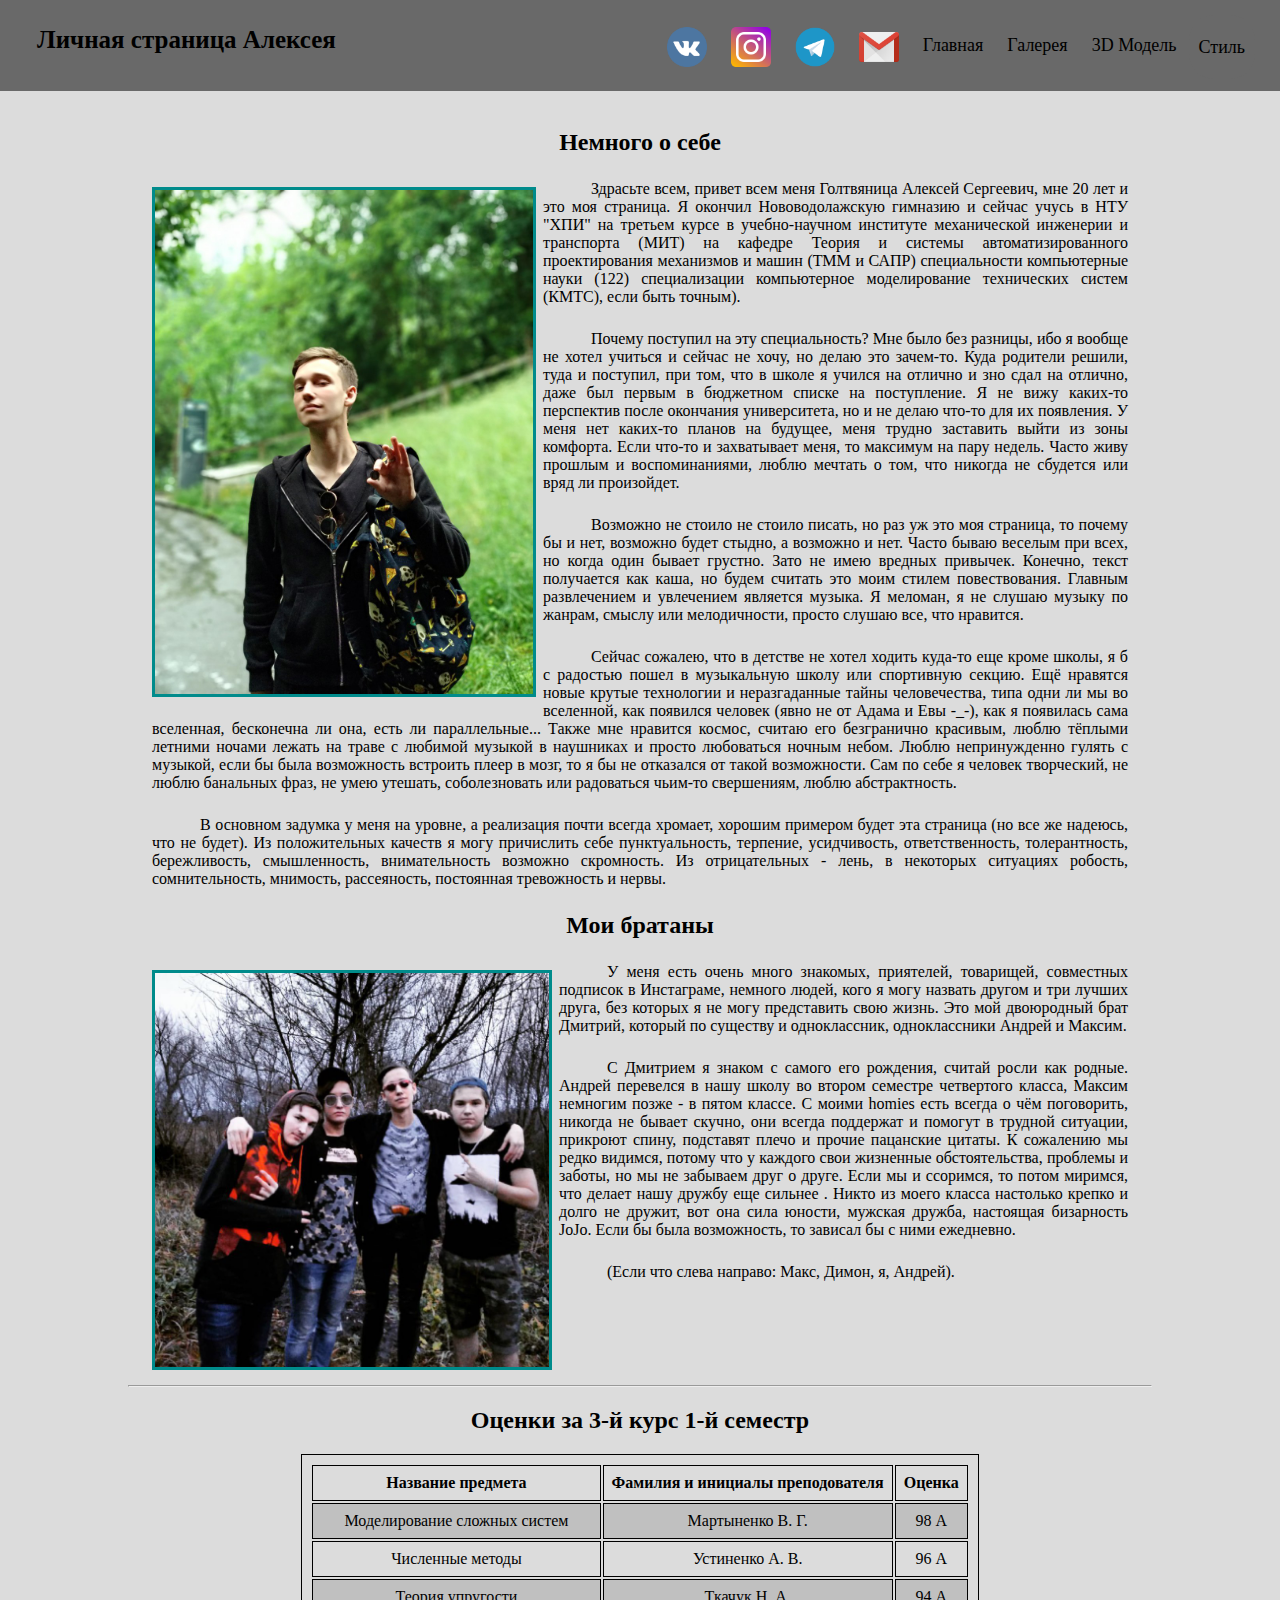
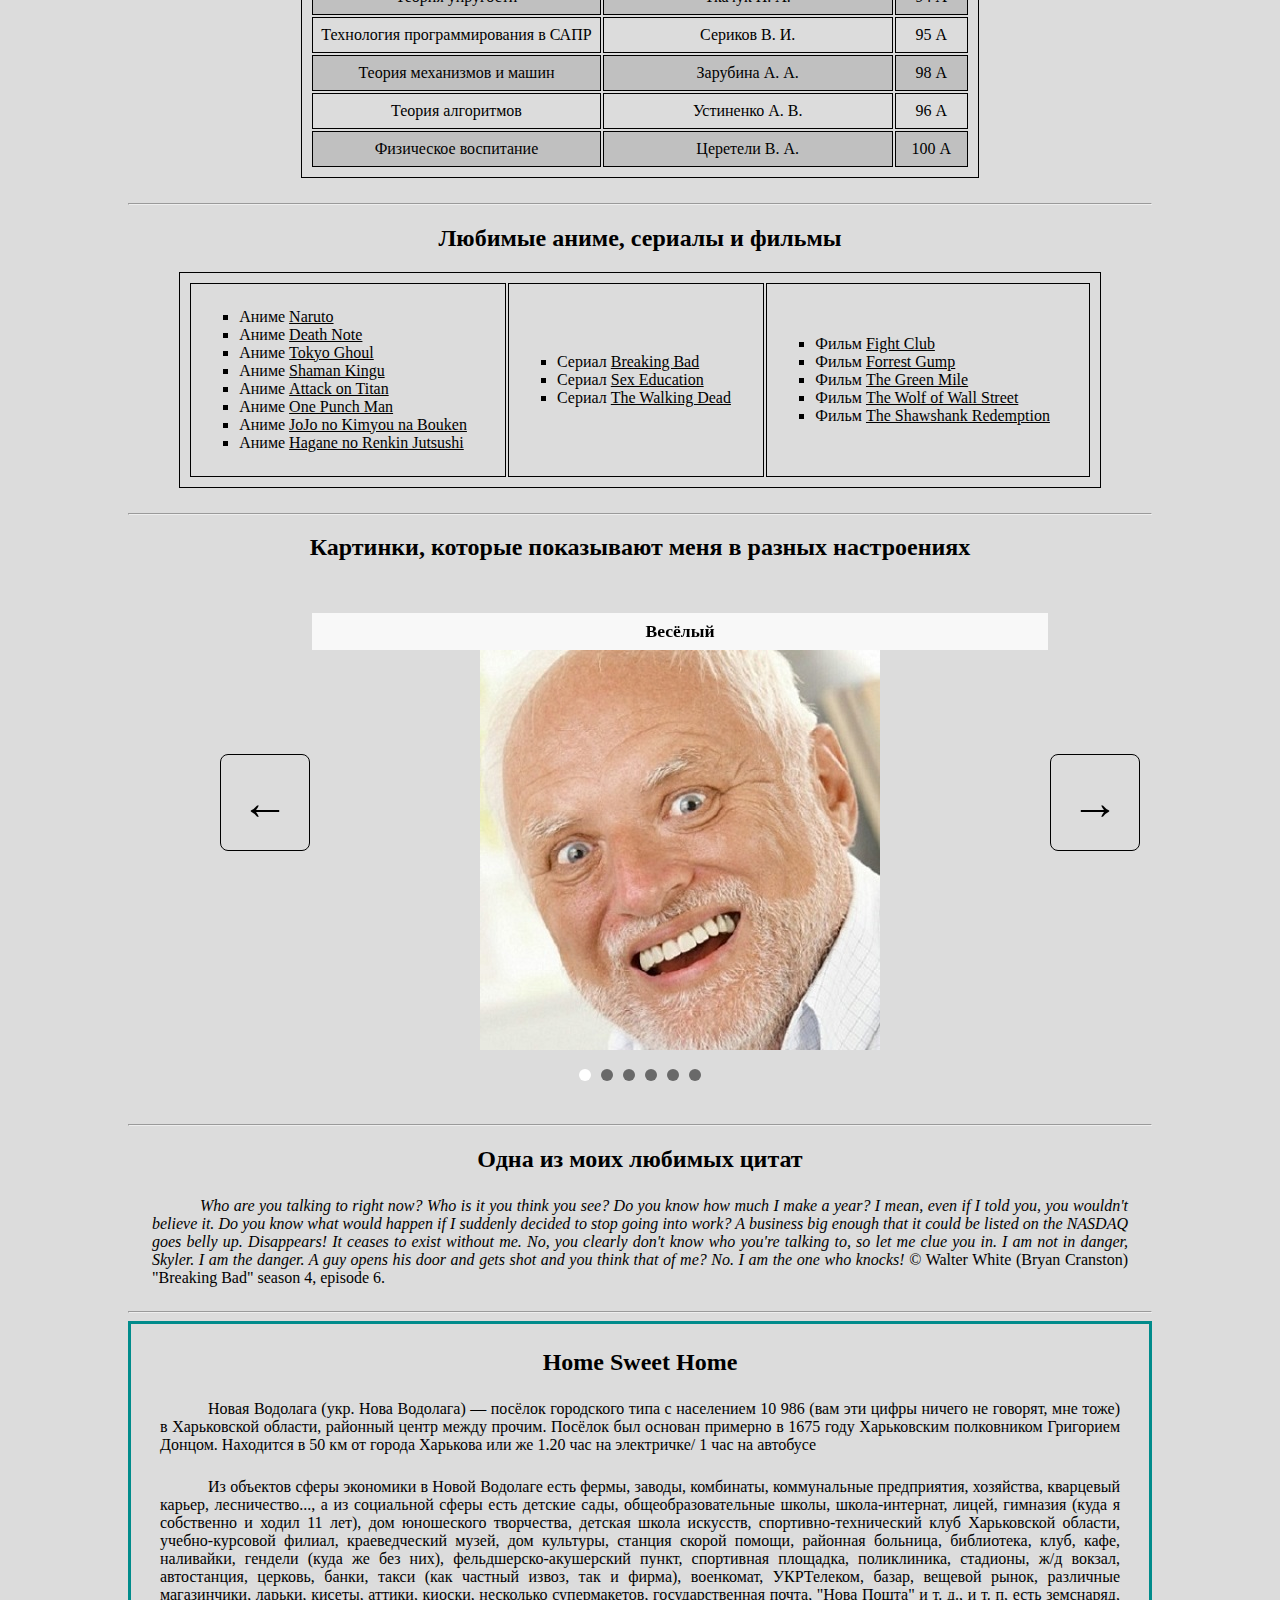
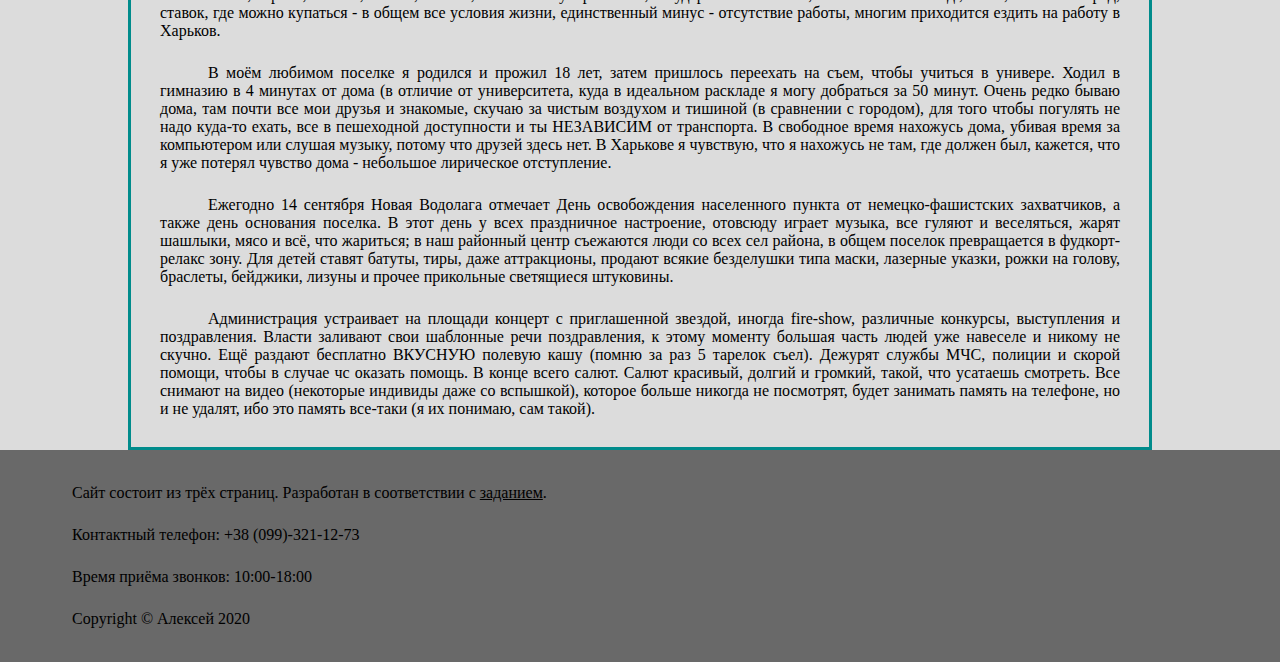
<file: index.html>
<!DOCTYPE html>
<html lang="ru">
<head>
	<meta charset="utf-8"/>
	<meta name="keywords" content=... />
	<meta name="description" content=.../>
	<meta name="author" content="Голтвяница Алексей Сергеевич"/>
	<meta name="viewport" content="width=device-width, initial-scale=1"/>
	<title>Alexey's personal page</title>
	<link rel="stylesheet" type="text/css" href="css/styles.css"/>
  <link rel="stylesheet" type="text/css" href="css/styles2.css"/>
  <link rel="icon" href="images/logo.png" type="image/x-icon"/>
 	<script src="js/jquery-1.10.2.min.js"></script>
  <script src="js/jquery.glide.min.js"></script>
  <script src="js/sw.js"></script>
</head>
<body>
	<div class="header">
  <a class="logo">Личная страница Алексея</a>
  <div class="header-right">
  <a target="_blank" href="https://vk.com/goltvian"><img src="images/vk.png" alt="почта" width="40" height="40"></a>
  <a target="_blank" href="https://www.instagram.com/goltvian/?hl=ru"><img src="images/inst.png" alt="почта" width="40" height="40"></a>
	<a target="_blank" href="https://t.me/goltvian"><img src="images/telegram.png" alt="телега" width="40" height="40"></a>
  <a target="_blank" href="mailto:s1703@tmm-sapr.org"><img src="images/gmail.png" alt="почта" width="40" height="40"></a>
  <a class="visota" href="index.html">Главная</a>
  <a class="visota" href="gallery.html">Галерея</a>
  <a class="visota" href="project.html">3D Модель</a>
  <button  id="SuperButton" name="SuperButton">Стиль</button>
  </div>
</div>
<div class="div">
<br>
<div>
	<h2>Немного о себе</h2>
<p><img class="photo" src="images/me.jpg" alt="me" width="384" height="512"></p>
<p>Здрасьте всем, привет всем меня Голтвяница Алексей Сергеевич, мне 20 лет и это моя страница. Я окончил Нововодолажскую гимназию и сейчас учусь в НТУ "ХПИ" на третьем курсе в учебно-научном институте механической инженерии и транспорта (МИТ) на кафедре Теория и системы автоматизированного проектирования механизмов и машин (ТММ и САПР) специальности компьютерные науки (122) специализации компьютерное моделирование технических систем (КМТС), если быть точным).</p>
<p>Почему поступил на эту специальность?  Мне было без разницы, ибо я вообще не хотел учиться и сейчас не хочу, но делаю это зачем-то. Куда родители решили, туда и поступил, при том, что в школе я учился на отлично и зно сдал на отлично, даже был первым в бюджетном списке на поступление. Я не вижу каких-то перспектив после окончания университета, но и не делаю что-то для их появления. У меня нет каких-то планов на будущее, меня трудно заставить выйти из зоны комфорта. Если что-то и захватывает меня, то максимум на пару недель. Часто живу прошлым и воспоминаниями, люблю мечтать о том, что никогда не сбудется или вряд ли произойдет.</p>
<p>Возможно не стоило не стоило писать, но раз уж это моя страница, то почему бы и нет, возможно будет стыдно, а возможно и нет. Часто бываю веселым при всех, но когда один бывает грустно. Зато не имею вредных привычек. Конечно, текст получается как каша, но будем считать это моим стилем повествования. Главным развлечением и увлечением является музыка. Я меломан, я не слушаю музыку по жанрам, смыслу или мелодичности, просто слушаю все, что нравится.</p>
<p>Сейчас сожалею, что в детстве не хотел ходить куда-то еще кроме школы, я б с радостью пошел в музыкальную школу или спортивную секцию. Ещё нравятся новые крутые технологии и неразгаданные тайны человечества, типа одни ли мы во вселенной, как появился человек (явно не от Адама и Евы -_-), как я появилась сама вселенная, бесконечна ли она, есть ли параллельные... Также мне нравится космос, считаю его безгранично красивым, люблю тёплыми летними ночами лежать на траве с любимой музыкой в наушниках и просто любоваться ночным небом. Люблю непринужденно гулять с музыкой, если бы была возможность встроить плеер в мозг, то я бы не отказался от такой возможности. Сам по себе я человек творческий, не люблю банальных фраз, не умею утешать, соболезновать или радоваться чьим-то свершениям, люблю абстрактность.</p>
<p>В основном задумка у меня на уровне, а реализация почти всегда хромает, хорошим примером будет эта страница (но все же надеюсь, что не будет). Из положительных качеств я могу причислить себе пунктуальность, терпение, усидчивость, ответственность, толерантность, бережливость, смышленность, внимательность возможно скромность. Из отрицательных - лень, в некоторых ситуациях робость, сомнительность, мнимость, рассеяность, постоянная тревожность и нервы.</p>
</div>
<div>
	<h2>Мои братаны</h2>
<p><img class="photo" src="images/bro.jpg" alt="bro" width="400" height="400"></p>
<p>У меня есть очень много знакомых, приятелей, товарищей, совместных подписок в Инстаграме, немного людей, кого я могу назвать другом и три лучших друга, без которых я не могу представить свою жизнь. Это мой двоюродный брат Дмитрий, который по существу и одноклассник, одноклассники Андрей и Максим.</p>
<p>С Дмитрием я знаком с самого его рождения, считай росли как родные. Андрей перевелся в нашу школу во втором семестре четвертого класса, Максим немногим позже - в пятом классе. С моими homies есть всегда о чём поговорить, никогда не бывает скучно, они всегда поддержат и помогут в трудной ситуации, прикроют спину, подставят плечо и прочие пацанские цитаты. К сожалению мы редко видимся, потому что у каждого свои жизненные обстоятельства, проблемы и заботы, но мы не забываем друг о друге. Если мы и ссоримся, то потом миримся, что делает нашу дружбу еще сильнее . Никто из моего класса настолько крепко и долго не дружит, вот она сила юности, мужская дружба, настоящая бизарность JoJo. Если бы была возможность, то зависал бы с ними ежедневно.</p><p>(Если что слева направо: Макс, Димон, я, Андрей).</p>
</div>
<br><br><br><br>
<hr>
<div>
  <h2>Оценки за 3-й курс 1-й семестр</h2>
 <table style="text-align: center;">
 	<tr>
 	<th>Название предмета</th>

 	<th>Фамилия и инициалы преподователя</th>
 	<th>Оценка</th>	
 	</tr>
 	<tr>
 		<td>Моделирование сложных систем</td>
 		<td>Мартыненко В. Г.</td>
 		<td>98 А</td>
 	</tr>
 	 <tr>
 		 <td>Численные методы</td>
 		 <td>Устиненко А. В.</td>
 		 <td>96 А</td>
 	</tr>
 	 <tr>
 		 <td>Теория упругости</td>
 		 <td>Ткачук Н. А.</td>
 		 <td>94 А</td>
 	</tr>
 	<tr>
 		 <td>Технология программирования в САПР</td>
 		 <td>Сериков В. И.</td>
 		 <td>95 А</td>
 		 </tr>
 		  <tr>
 		 <td>Теория механизмов и машин</td>
 		 <td>Зарубина А. А.</td>
 		 <td>98 А</td>
 	 </tr>
 	 <tr>
 		 <td>Теория алгоритмов</td>
 		 <td>Устиненко А. В.</td>
 		 <td>96 А</td>
 	</tr>
 	<tr>
 		 <td>Физическое воспитание</td>
 		 <td>Церетели В. А.</td>
 		 <td>100 А</td>
 	</tr>
 </table>
 
</div>
<hr>
<div>
 <h2>Любимые аниме, сериалы и фильмы</h2>
  <table style="width: 90%">
   <tr>
    <td>
 <ul>
<li>Аниме <a target="_blank" href="https://yummyanime.club/catalog/item/naruto-tv-1">Naruto</a></li>
<li>Аниме <a target="_blank" href="https://yummyanime.club/catalog/item/tetrad-smerti">Death Note</a></li>
<li>Аниме <a target="_blank" href="https://yummyanime.club/catalog/item/tokijskij-gul">Tokyo Ghoul</a></li> 	
<li>Аниме <a target="_blank" href="https://yummyanime.club/catalog/item/korol-shaman">Shaman Kingu</a></li> 
<li>Аниме <a target="_blank" href="https://yummyanime.club/catalog/item/vtorzhenie-gigantov">Attack on Titan</a></li>
<li>Аниме <a target="_blank" href="https://yummyanime.club/catalog/item/vanpanchmen">One Punch Man</a></li> 	
<li>Аниме <a target="_blank" href="https://yummyanime.club/catalog/item/neveroyatnye-priklyucheniya-dzhodzho-tv-1">JoJo no Kimyou na Bouken</a></li>
<li>Аниме <a target="_blank" href="https://yummyanime.club/catalog/item/stalnoj-alhimik-tv1">Hagane no Renkin Jutsushi</a></li>	
</ul>
</td>
    <td>
     <ul>
<li>Сериал <a target="_blank" href="https://ru.wikipedia.org/wiki/Во_все_тяжкие">Breaking Bad</a></li>
<li>Сериал <a target="_blank" href="https://ru.wikipedia.org/wiki/Половое_воспитание_(сериал,_2019)">Sex Education</a></li> 	
<li>Сериал <a target="_blank" href="https://ru.wikipedia.org/wiki/Ходячие_мертвецы_(телесериал)">The Walking Dead</a></li>
</ul>
</td>
    <td>
 <ul>
<li>Фильм <a target="_blank" href="https://ru.wikipedia.org/wiki/Бойцовский_клуб_(фильм)">Fight Club</a></li>
<li>Фильм <a target="_blank" href="https://ru.wikipedia.org/wiki/Форрест_Гамп">Forrest Gump</a></li>	
<li>Фильм <a target="_blank" href="https://ru.wikipedia.org/wiki/Зелёная_миля_(фильм)">The Green Mile</a></li>
<li>Фильм <a target="_blank" href="https://ru.wikipedia.org/wiki/Волк_с_Уолл-стрит">The Wolf of Wall Street</a></li>
<li>Фильм <a target="_blank" href="https://ru.wikipedia.org/wiki/Побег_из_Шоушенка">The Shawshank Redemption</a></li>
 </ul>
    </td>
   </tr>
  </table>
</div>
<hr>
<div>
<div id="w">
<h2>Картинки, которые показывают меня в разных настроениях</h2>
    
    <div class="slider">
      <ul id="ul" class="slides">
        <li class="slide">
          <figure>
          	 <figcaption>Весёлый</figcaption>
            <img src="images/fun.jpg" alt="dribbble witches">
          </figure>
        </li>
        <li class="slide">
          <figure>
          	<figcaption>Грустный</figcaption>
            <img src="images/sad.jpg" alt="searing mountain illustration">
          </figure>
        </li>
        <li class="slide">
          <figure>
          	<figcaption>Сейчас</figcaption>
            <img src="images/now.jpg" alt="taipei fireworks">
          </figure>
        </li>
        <li class="slide">
          <figure>
          	<figcaption>Учусь</figcaption>
            <img src="images/work.png" alt="coffee cup iphone newspaper">
          </figure>
        </li>
        <li class="slide">
          <figure>
          	<figcaption>Улыбаюсь</figcaption>
            <img src="images/smile.jpg" alt="flying super squirrel">
          </figure>
        </li>
        <li class="slide">
          <figure>
          	<figcaption>Два красавчика смотрят друг на друга</figcaption>
            <img src="images/look.jpg" alt="flying super squirrel">
          </figure>
        </li>
      </ul>
    </div>
  </div>
<script>
$(function(){
  $('.slider').glide({
    autoplay: 3000,
    hoverpause: true,
    arrowRightText: '&rarr;',
    arrowLeftText: '&larr;'
  });
});
</script>
</div>
<hr>
<div>
<h2>Одна из моих любимых цитат</h2>
<p><cite>Who are you talking to right now? Who is it you think you see? Do you know how much I make a year? I mean, even if I told you, you wouldn't believe it. Do you know what would happen if I suddenly decided to stop going into work? A business big enough that it could be listed on the NASDAQ goes belly up. Disappears! It ceases to exist without me. No, you clearly don't know who you're talking to, so let me clue you in. I am not in danger, Skyler. I am the danger. A guy opens his door and gets shot and you think that of me? No. I am the one who knocks!</cite> © Walter White (Bryan Cranston) "Breaking Bad" season 4, episode 6.</p>
</div>
<hr>
<div class="pram">
	<h2>Home Sweet Home</h2>
<p>Новая Водолага (укр. Нова Водолага) — посёлок городского типа с населением 10 986 (вам эти цифры ничего не говорят, мне тоже) в Харьковской области, районный центр между прочим. Посёлок был основан примерно в 1675 году Харьковским полковником Григорием Донцом. Находится в 50 км от города Харькова или же 1.20 час на электричке/ 1 час на автобусе</p>
<p>Из объектов сферы экономики в Новой Водолаге есть фермы, заводы, комбинаты, коммунальные предприятия, хозяйства, кварцевый карьер, лесничество..., а из социальной сферы есть детские сады, общеобразовательные школы, школа-интернат, лицей, гимназия (куда я собственно и ходил 11 лет), дом юношеского творчества, детская школа искусств, спортивно-технический клуб Харьковской области, учебно-курсовой филиал, краеведческий музей, дом культуры, станция скорой помощи, районная больница, библиотека, клуб, кафе, наливайки, гендели (куда же без них), фельдшерско-акушерский пункт, спортивная площадка, поликлиника, стадионы, ж/д вокзал, автостанция, церковь, банки, такси (как частный извоз, так и фирма), военкомат, УКРТелеком, базар, вещевой рынок, различные магазинчики, ларьки, кисеты, аттики, киоски, несколько супермакетов, государственная почта, "Нова Пошта" и т. д., и т. п, есть земснаряд, ставок, где можно купаться - в общем все условия жизни, единственный минус - отсутствие работы, многим приходится ездить на работу в Харьков.</p>
<p>В моём любимом поселке я родился и прожил 18 лет, затем пришлось переехать на съем, чтобы учиться в универе. Ходил в гимназию в 4 минутах от дома (в отличие от университета, куда в идеальном раскладе я могу добраться за 50 минут. Очень редко бываю дома, там почти все мои друзья и знакомые, скучаю за чистым воздухом и тишиной (в сравнении с городом), для того чтобы погулять не надо куда-то ехать, все в пешеходной доступности и ты НЕЗАВИСИМ от транспорта. В свободное время нахожусь дома, убивая время за компьютером или слушая музыку, потому что друзей здесь нет. В Харькове я чувствую, что я нахожусь не там, где должен был, кажется, что я уже потерял чувство дома - небольшое лирическое отступление.</p>
<p>Ежегодно 14 сентября Новая Водолага отмечает День освобождения населенного пункта от немецко-фашистских захватчиков, а также день основания поселка. В этот день у всех праздничное настроение, отовсюду играет музыка, все гуляют и веселяться, жарят шашлыки, мясо и всё, что жариться; в наш районный центр съежаются люди со всех сел района, в общем поселок превращается в фудкорт-релакс зону. Для детей ставят батуты, тиры, даже аттракционы, продают всякие безделушки типа маски, лазерные указки, рожки на голову, браслеты, бейджики, лизуны и прочее прикольные светящиеся штуковины.</p>
<p>Администрация устраивает на площади концерт с приглашенной звездой, иногда fire-show, различные конкурсы, выступления и поздравления. Власти заливают свои шаблонные речи поздравления, к этому моменту большая часть людей уже навеселе и никому не скучно. Ещё раздают бесплатно ВКУСНУЮ полевую кашу (помню за раз 5 тарелок съел). Дежурят службы МЧС, полиции и скорой помощи, чтобы в случае чс оказать помощь. В конце всего салют. Салют красивый, долгий и громкий, такой, что усатаешь смотреть. Все снимают на видео (некоторые индивиды даже со вспышкой), которое больше никогда не посмотрят, будет занимать память на телефоне, но и не удалят, ибо это память все-таки (я их понимаю, сам такой).</p>
</div>
</div>
<div class="footer">
<p>Сайт состоит из трёх страниц. Разработан в соответствии с <a href="Задание.doc" download>заданием</a>.</p>
<p>Контактный телефон: +38 (099)-321-12-73</p>
<p>Время приёма звонков: 10:00-18:00</p>
<p>Copyright &copy; Алексей 2020</p>
</div>
</body>
</html>
</file>
<file: css/styles.css>
p {text-indent: 3em;
margin: 24px;
text-align: justify;}

body { 
  margin: 0;
  font-family: Georgia, serif;
  background-color: #DCDCDC;}

h1, h2 {text-align: center;}

ul {list-style: square outside;}

table, th, td {border: 1px solid black;
margin: auto;
margin-bottom: 25px;
padding: 8px}

 tr:nth-child(2n) {background: silver;}

   a:link {color: black;} 
   a:visited { color: black;} 
   a:hover {color: #008B8B;} 

.div {margin-right: 10%;
      margin-left: 10%;}

.divproj {margin-left: 16%;
  position: relative;
  top: 0;
  left: 0;
  width: 100%;
  height: 100%;
}

#ul { list-style: none; }

#w {
  display: block;
  max-width: 1000px;
  min-width: 280px;
  margin: 0 auto;
  padding-bottom: 35px;
}

#w header {
  display: block;
  padding-top: 15px;
  width: 100%;
}

/** Glidejs styles **/
.slider {
	position: relative;
	width: 100%;
	height: 500px;
	overflow: hidden;
}
	
.slides {
  height: 100%;
  overflow: hidden;
  -webkit-backface-visibility: hidden;
  -webkit-transform-style: preserve-3d;

   -webkit-transition: all 500ms cubic-bezier(0.165, 0.840, 0.440, 1.000); 
   -moz-transition: all 500ms cubic-bezier(0.165, 0.840, 0.440, 1.000); 
   -ms-transition: all 500ms cubic-bezier(0.165, 0.840, 0.440, 1.000); 
   -o-transition: all 500ms cubic-bezier(0.165, 0.840, 0.440, 1.000); 
   transition: all 500ms cubic-bezier(0.165, 0.840, 0.440, 1.000);
}
	
.slide {
  height: 100%;
  float: left;
  clear: none;
}
.slide figure {
  display: block;
  position: relative;
  text-align: center;
}
.slide figure figcaption {
  font-size: 1.1em;
  font-weight: bold;
  padding: 8px 14px;
  margin-right: 10%;
  margin-left: 10%;
  color: black;
  background: rgba(255,255,255,0.8); 
}
.slide figure figcaption a {
  color: #5a7fbc;
  text-decoration: none;
}
.slide figure figcaption a:hover { text-decoration: underline; }

.slide figure img {
  max-height: 480px;
}

.slider-arrows {}

.slider-arrow {
  position: absolute;
  display: block;
  margin-bottom: -20px;
  padding: 20px;
  font-family: 'Alegreya Sans', 'Trebuchet MS', sans-serif;
  text-decoration: none;
  font-weight: 900;
  font-size: 3.0em;
  color: black;
  border: 1px solid black;
  border-radius: 8px;
  -webkit-transition: all 0.2s linear;
  -moz-transition: all 0.2s linear;
  transition: all 0.2s linear;
}
.slider-arrow:hover {
  background: black;
  color: white;
}
.slider-arrow--right { bottom: 50%; right: 0px; }
.slider-arrow--left { bottom: 50%; left: 80px; }


.slider-nav {
  position: absolute;
  bottom: 0px;
}

.slider-nav__item {
  width: 12px;
  height: 12px;
  float: left;
  clear: none;
  display: block;
  margin: 0 5px;
  background: #696969;
  -webkit-border-radius: 7px;
  -moz-border-radius: 7px;
  border-radius: 7px;
}
.slider-nav__item:hover { background: #bababa; }
.slider-nav__item--current, .slider-nav__item--current:hover { background: white; }

* {box-sizing: border-box;}

.header {
  overflow: hidden;
  background-color: #696969;
  padding: 15px 25px 5px;
}

.header a {
  float: left;

  text-align: center;
  padding: 12px;
  text-decoration: none;
  font-size: 18px; 
  line-height: 25px;
  border-radius: 25px;
}

.header a.logo {
  font-size: 25px;
  font-weight: bold;
}

.header a:hover {
  background-color: #ddd;
  color: black;
}

.header a.active {
  background-color: dodgerblue;
  color: white;
}

.header-right {
  float: right;
}

.visota {margin-top: 6px;}

@media screen and (max-width: 500px) {
  .header a {
    float: none;
    display: block;
    text-align: left;
  }
  
  .header-right {
    float: none;
  }
}

.footer{
  background-color: #696969;
  margin: 0;
  padding: 10px 0;
  font-size: 16px;
}
.footer div{
  margin: 0 auto;
  overflow: hidden;
  padding: 0;
  text-align: left;
}

 .photo {
    float:left;
    margin: 7px 7px 7px 0; 
  border: 3px solid  #008B8B;}

.pram {
 border: 3px solid  #008B8B;
 padding: 5px;}

button{
    border: none;
    outline: none;
    background-color: #696969;
    color: black;
     font-family: Georgia, serif;
    font-size: 18px;
    padding: 22px 10px; 
    text-align: center;
    text-decoration: none;
    display: inline-block;
      line-height: 20px;
  border-radius: 25px;
  }

 button:hover {
  background-color: #ddd;
  color: black;}

  img {
  max-width: 100%;
  height: auto;
}
</file>
<file: css/styles2.css>
.dark { background: #696969;
  color: #F5F5F5;
  font-family: Comic Sans MS, Comic Sans, cursive !important;}
  .dark button{ background-color:#2F4F4F;
   font-family: Comic Sans MS, Comic Sans, cursive;
    outline: none;}
  .dark .header {background-color: #2F4F4F;}
  .dark .header a.logo {color: white !important;}
.dark .footer {background-color: #2F4F4F; color: #F5F5F5;}
    .dark  button:hover {background-color: #ddd;
      color: black;}
    .dark h1, h2, h3  {color: black;}
    .dark tr:nth-child(2n) {background: #778899;}
    .dark .slide figure figcaption {
  color: black;
  background: #778899;}
  .dark .slider-nav__item {
  background:  black;}
  .dark .slider-nav__item:hover { background: #bababa; }  
.dark .slider-nav__item--current, .slider-nav__item--current:hover { background: white; }
.dark p {text-indent: 1.5em;
margin: 18px;}
.dark .photo {
    float:left;
    margin: 7px 7px 7px 0; 
  border: 3px solid  #778899;}
.dark .pram {
 border: 3px solid  #778899;
 padding: 5px;}
</file>
